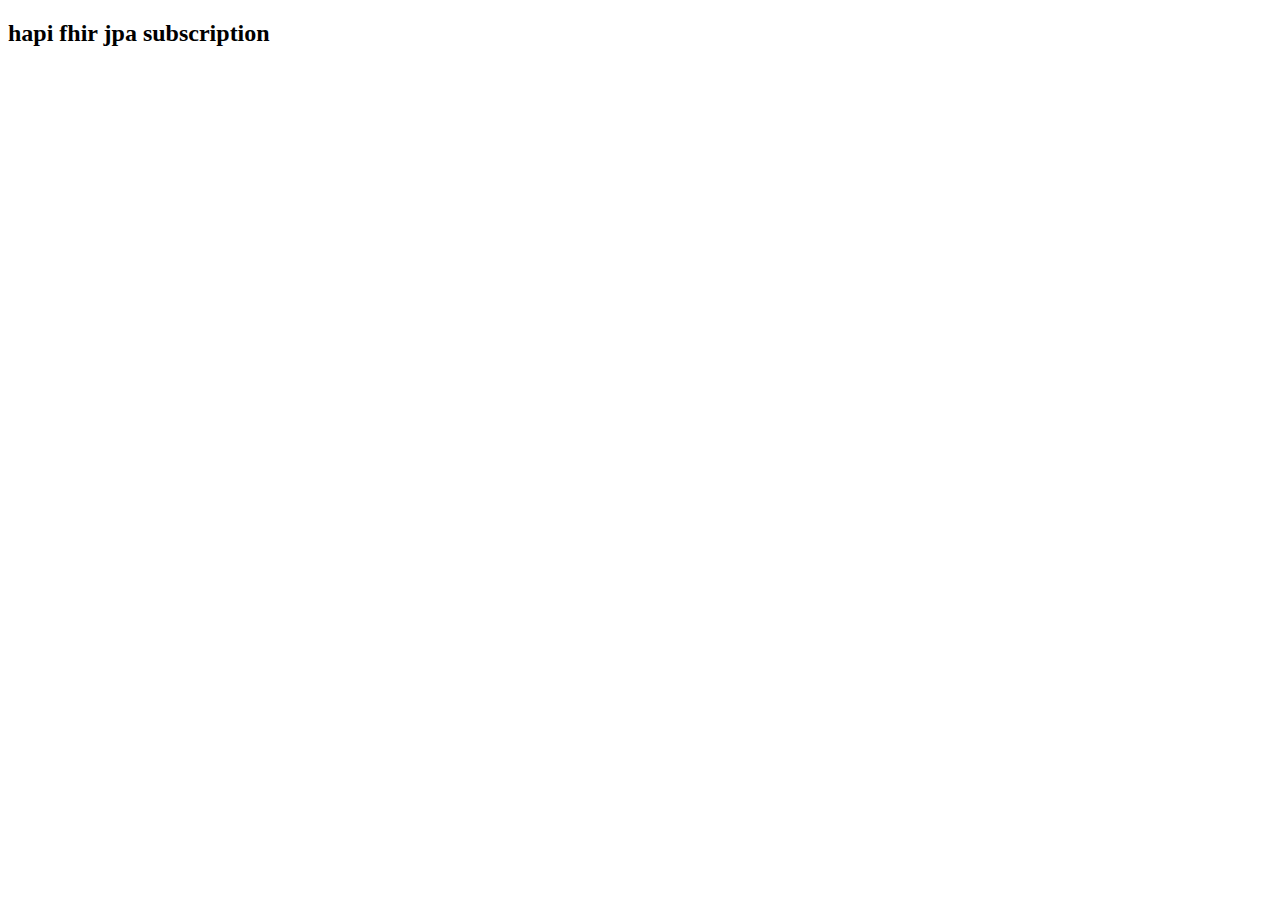
<file: target/classes/templates/index.html>
<!DOCTYPE html>
<html xmlns:th="http://www.thymeleaf.org" th:replace="~{fragments/layout :: layout (~{::body},'index')}">

<body>

<div class="jumbotron text-center">
    <div class="container">
        <h2>hapi fhir jpa subscription</h2>
    </div>
</div>

</body>
</html>
</file>
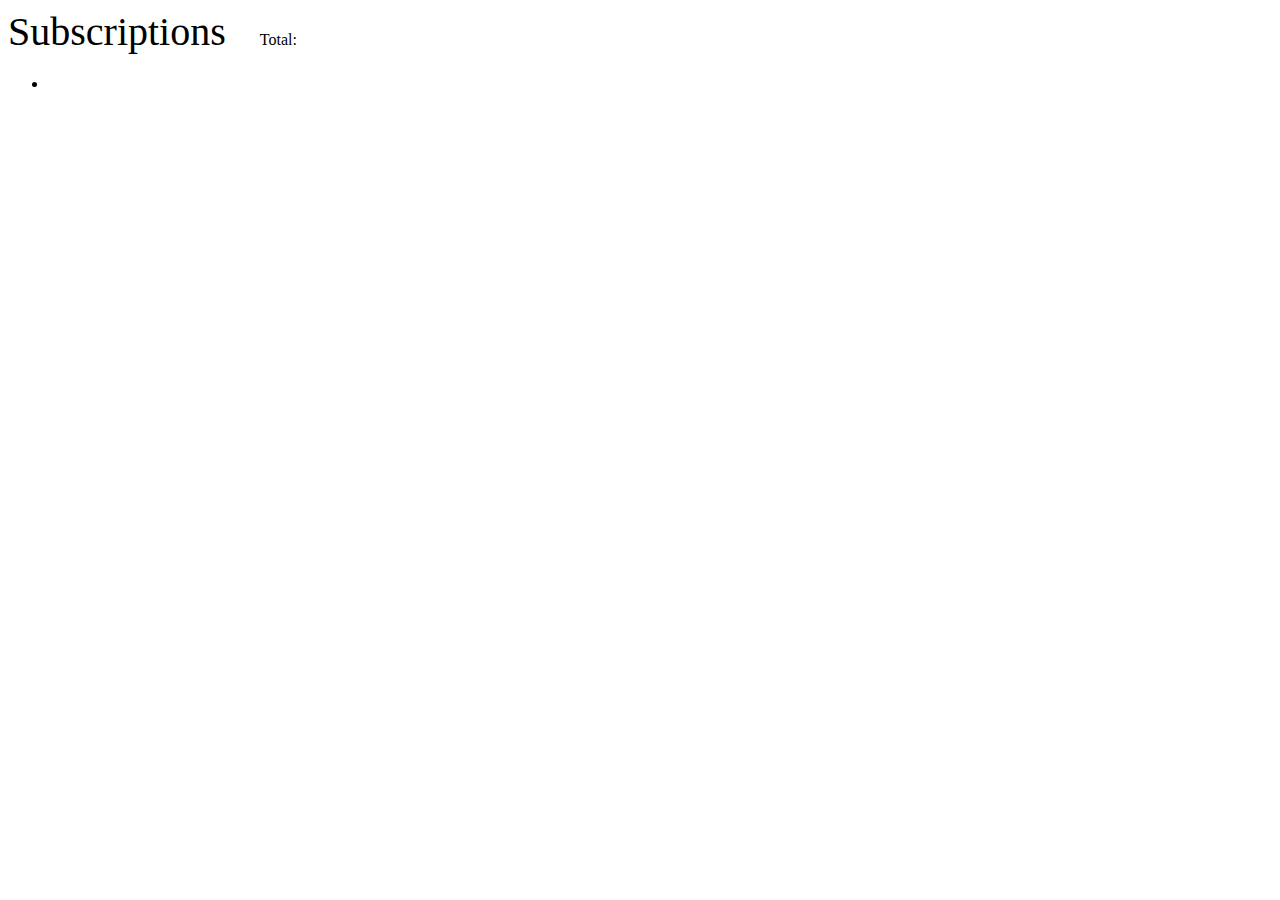
<file: target/classes/templates/list.html>
<!DOCTYPE html>
<html xmlns:th="http://www.thymeleaf.org" th:replace="~{fragments/layout :: layout (~{::body},'list')}">
<body>
<!--<script type="text/javascript" th:src="@{/js/actions.js}"></script>-->
<!--<script src="/public/js/actions.js"></script>-->
<script>
    function show(inp) {
        alert(inp);
    }
</script>
<div class="container">
    <div style="margin-bottom:20px;">
        <span style="font-size:2.5em;">Subscriptions</span>
        <span style="margin-left: 30px"> Total: </span>
        <span th:text="${total}"/>
        <a style="float: right;margin:20px 50px 0 0;" th:href="@{/delete}">
            <i class="glyphicon glyphicon-trash"></i>
        </a>
    </div>

    <ul th:each="record : ${records}">
        <li >
            <pre th:text="${record}">
            </pre>

        </li>
    </ul>
</div>

</body>
</html>
</file>
